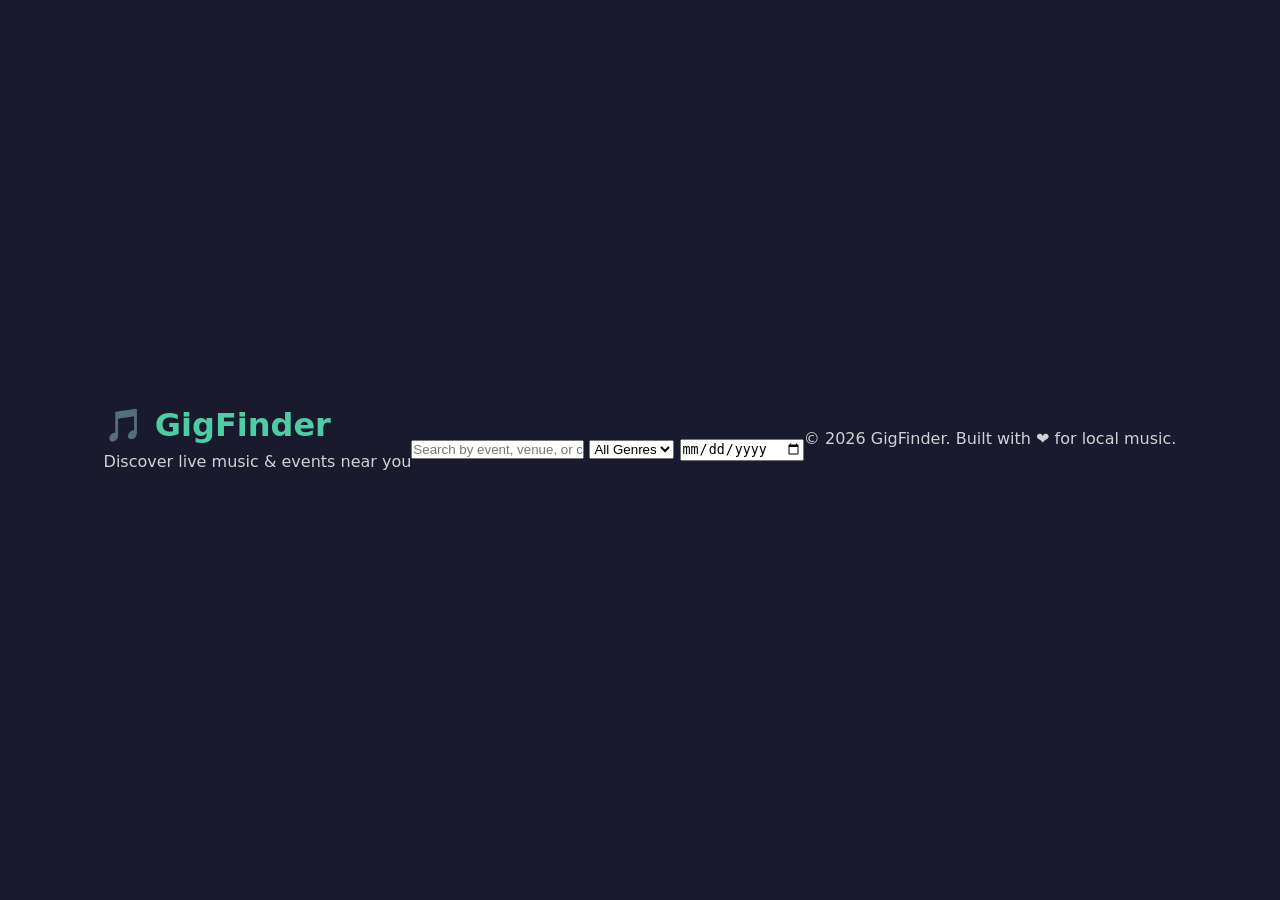
<file: Qwen_html_20260418_cj12l5f58.html>
<!DOCTYPE html>
<html lang="en">
<head>
  <meta charset="UTF-8" />
  <meta name="viewport" content="width=device-width, initial-scale=1.0"/>
  <title>GigFinder - Local Events</title>
  <link rel="stylesheet" href="style.css" />
</head>
<body>
  <header>
    <div class="container">
      <h1>🎵 GigFinder</h1>
      <p>Discover live music & events near you</p>
    </div>
  </header>

  <main class="container">
    <!-- Search & Filters -->
    <section class="filters">
      <input type="text" id="searchInput" placeholder="Search by event, venue, or city..." />
      <select id="genreFilter">
        <option value="">All Genres</option>
        <option value="Rock">Rock</option>
        <option value="Jazz">Jazz</option>
        <option value="Electronic">Electronic</option>
        <option value="Hip-Hop">Hip-Hop</option>
        <option value="Indie">Indie</option>
      </select>
      <input type="date" id="dateFilter" />
    </section>

    <!-- Event List -->
    <section id="eventList" class="event-grid">
      <!-- Events will be injected here by JS -->
    </section>

    <p id="noResults" style="display:none; text-align:center; color:#666;">No events found.</p>
  </main>

  <footer>
    <p>&copy; 2026 GigFinder. Built with ❤️ for local music.</p>
  </footer>

  <script src="script.js"></script>
</body>
</html>
</file>
<file: style.css>
* { box-sizing: border-box; margin: 0; padding: 0; }
body {
  background: #1a1a2e;
  font-family: 'Segoe UI', system-ui, sans-serif;
  display: flex;
  justify-content: center;
  align-items: center;
  height: 100vh;
  overflow: hidden;
  color: white;
}
#gameContainer {
  position: relative;
  width: 100%;
  max-width: 400px;
  aspect-ratio: 3/4;
  background: #16213e;
  border-radius: 12px;
  overflow: hidden;
  box-shadow: 0 0 20px rgba(0,0,0,0.5);
}
#gameCanvas {
  display: block;
  width: 100%;
  height: 100%;
}
#ui {
  position: absolute;
  top: 0; left: 0; right: 0; bottom: 0;
  pointer-events: none;
}
#score {
  position: absolute;
  top: 16px; right: 16px;
  font-size: 1.2rem;
  font-weight: bold;
  text-shadow: 0 2px 4px rgba(0,0,0,0.6);
}
#startScreen, #gameOverScreen {
  position: absolute;
  top: 50%; left: 50%;
  transform: translate(-50%, -50%);
  text-align: center;
  pointer-events: auto;
  background: rgba(22, 33, 62, 0.9);
  padding: 2rem;
  border-radius: 12px;
  width: 80%;
}
.hidden { display: none !important; }
h1 { margin-bottom: 0.5rem; color: #4ecca3; }
h2 { margin-bottom: 0.5rem; color: #e94560; }
p { margin-bottom: 1.5rem; opacity: 0.8; }
button {
  background: #4ecca3;
  border: none;
  padding: 0.8rem 2rem;
  font-size: 1.1rem;
  font-weight: bold;
  border-radius: 8px;
  cursor: pointer;
  color: #1a1a2e;
  transition: transform 0.1s, background 0.2s;
}
button:hover { background: #3db892; transform: scale(1.05); }
button:active { transform: scale(0.98); }
</file>
